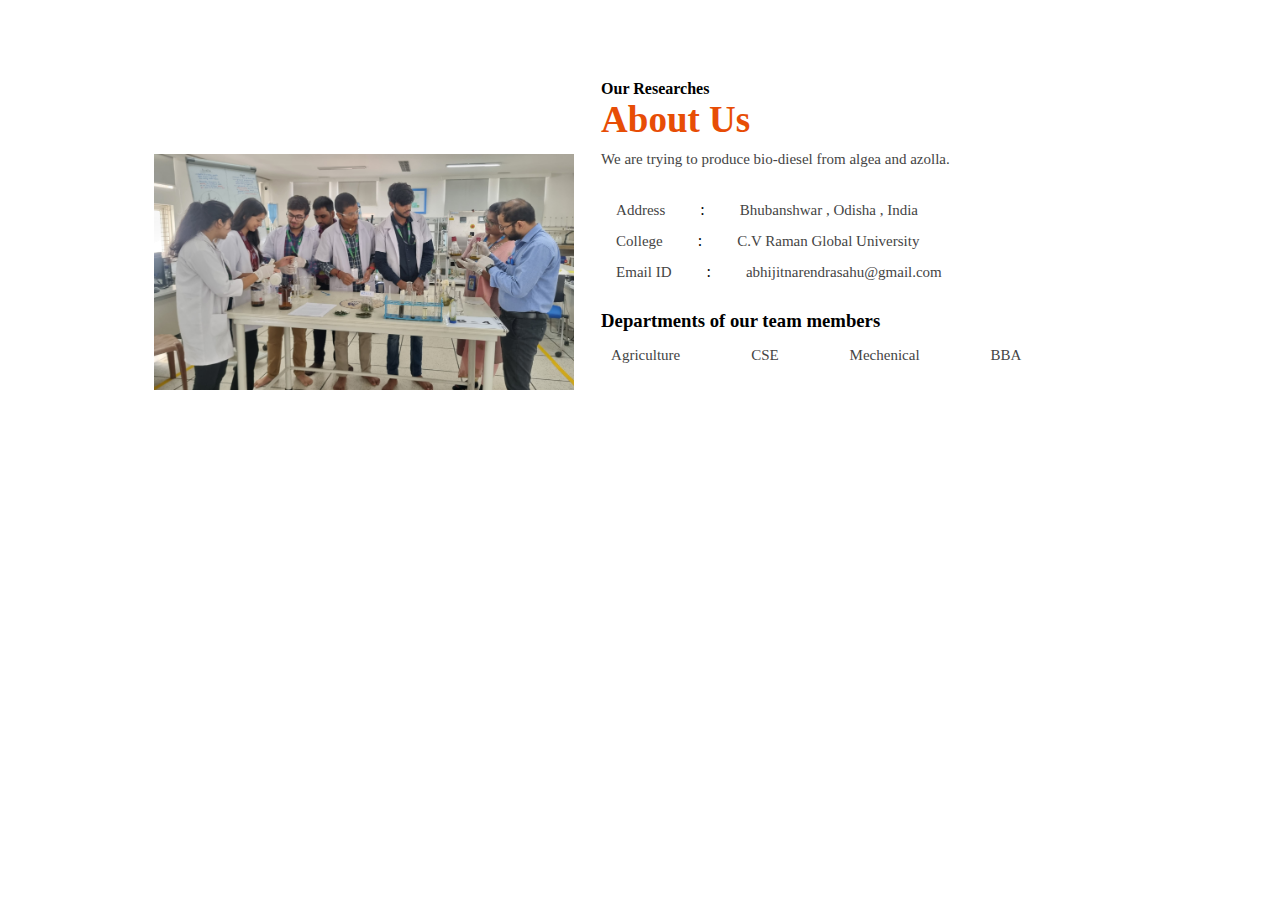
<file: about.html>
<!DOCTYPE html>
<html lang="en">

    <head>
        <meta charset="UTF-8">
        <meta http-equiv="X-UA-Compatible" content="IE=edge">
        <meta name="viewport" content="width=device-width, initial-scale=1.0">
        <title>About Us page</title>
        <link rel="stylesheet" href="style1.css" />
        <style>
                </style>
    </head>

    <body>
        <section id="about-section">
            <!-- about left  -->
            <div class="about-left">
                <img src="sih img_7.jpg" alt="About Img"/>
            </div>

            <!-- about right  -->
            <div class="about-right">
                <h4>Our Researches</h4>
                <h1>About Us</h1>
                <p>We are trying to produce bio-diesel from algea and azolla.
                </p>
                <div class="address">
                    <ul>
                        <li>
                            <span class="address-logo">
                                <i class="fas fa-paper-plane"></i>
                            </span>
                            <p>Address</p>
                            <span class="saprater">:</span>
                            <p>Bhubanshwar , Odisha , India</p>
                        </li>
                        <li>
                            <span class="address-logo">
                                <i class="fas fa-phone-alt"></i>
                            </span>
                            <p>College</p>
                            <span class="saprater">:</span>
                            <p>C.V Raman Global University</p>
                        </li>
                        <li>
                            <span class="address-logo">
                                <i class="far fa-envelope"></i>
                            </span>
                            <p>Email ID</p>
                            <span class="saprater">:</span>
                            <p>abhijitnarendrasahu@gmail.com</p>
                        </li>
                    </ul>
                </div>
                <div class="expertise">
                    <h3>Departments of our team members</h3>
                    <ul>
                        <li>
                            <span class="expertise-logo">
                                <i class="fab fa-html5"></i>
                            </span>
                            <p>Agriculture</p>
                        </li>
                        <li>
                            <span class="expertise-logo">
                                <i class="fab fa-css3-alt"></i>
                            </span>
                            <p>CSE</p>
                        </li>
                        <li>
                            <span class="expertise-logo">
                                <i class="fab fa-node-js"></i>
                            </span>
                            <p>Mechenical</p>
                        </li>
                        <li>
                            <span class="expertise-logo">
                                <i class="fab fa-react"></i>
                            </span>
                            <p>BBA</p>
                        </li>
                    </ul>
                </div>
            </div>
        </section>
    </body>

</html>
</file>
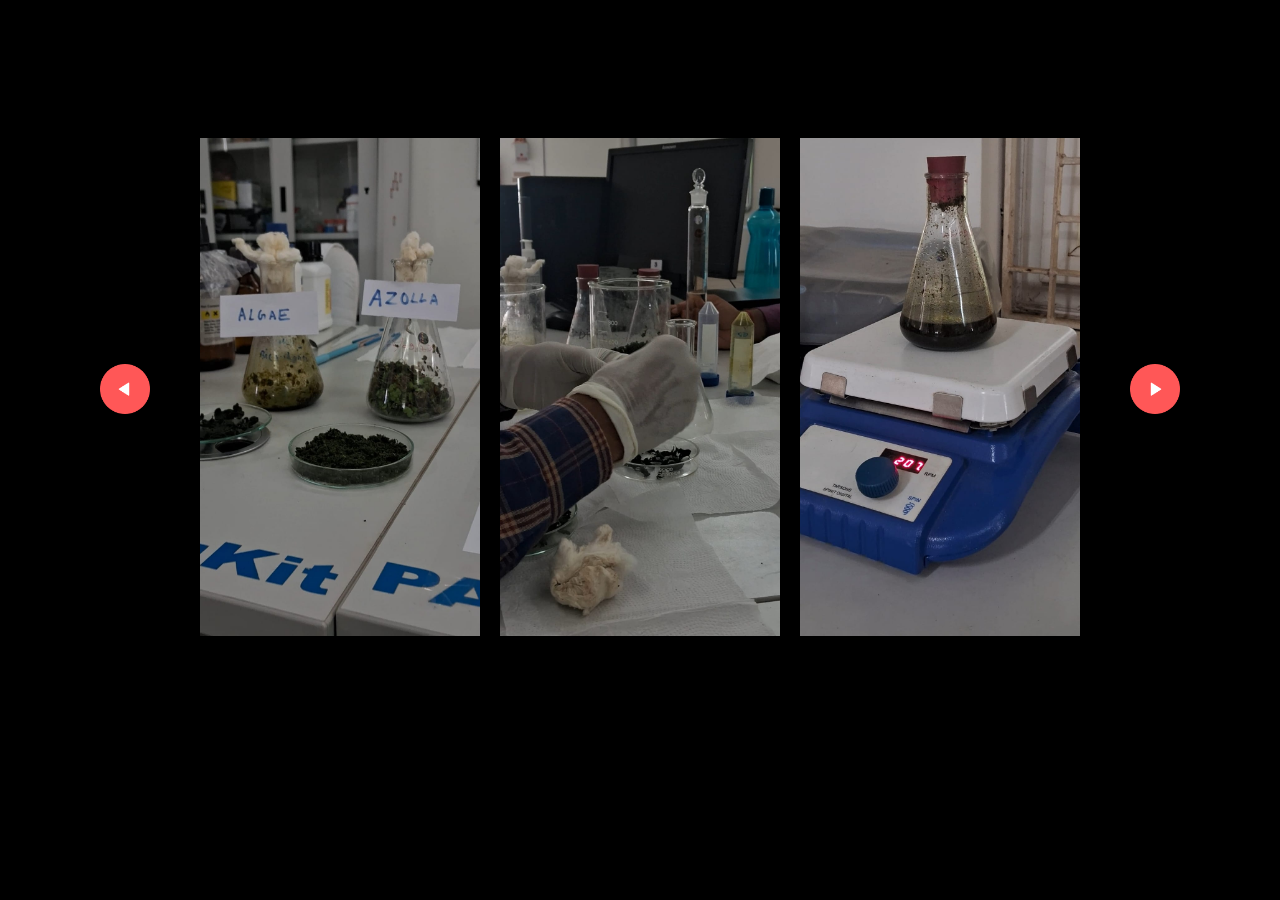
<file: research.html>
<!DOCTYPE html>
<html>
    <head>
        <meta name="viewport" content="width=device-width, initial-scale=1.0">
        <title>Horizontal Scroll Image Gallery</title>
        <link rel="stylesheet" href="style3.css">

    </head>
    <body>
        <div class="gallery-wrap">
            <img src="back.png" id="backBtn">
            <div class="gallery">
                <div>
                 <span><img src="image-1.jpeg"></span>
                 <span><img src="image-2.jpeg"></span>
                 <span><img src="image-3.jpeg"></span> 
                </div> 
                <div>
                 <span><img src="image-4.jpeg"></span>
                 <span><img src="image-5.jpeg"></span>
                 <span><img src="image-6.jpeg"></span> 
                </div> 
            </div>
            <img src="next.png" id="nextBtn">
        </div>

        <script>

            let scrollContainer = document.querySelector(".gallery");
            let backBtn = document.getElementById("backBtn");
            let nextBtn = document.getElementById("nextBtn");

            scrollContainer.addEventListener("wheel", (evt) => {
                evt.preventDefault();
                scrollContainer.scrollLeft +=  evt.deltaY;
                scrollContainer.style.scrollBehavior = "auto";

            });

            nextBtn.addEventListener("click", ()=>{
                scrollContainer.style.scrollBehavior = "smooth";
                scrollContainer.scrollLeft += 900;
            });

            backBtn.addEventListener("click", ()=>{
                scrollContainer.style.scrollBehavior = "smooth";
                scrollContainer.scrollLeft -= 900;
            });

        </script>
        
    </body>
</html>
</file>
<file: style1.css>
*{
    padding: 0;
    margin: 0;
    box-sizing: border-box;
    font-family: poppins;
}
#about-section {
    width: 100%;
    height: auto;
    display: flex;
    justify-content: space-between;
    align-items: center;
    padding: 80px 12%;
}
.about-left img{
    width: 420px;
    height: auto;
    transform: translateY(50px);
}
.about-right {
    width: 54%;
}

.about-right ul li {
    display: flex;
    align-items: center;
}

.about-right h1 {
    color: #e74d06;
    font-size: 37px;
    margin-bottom: 5px;
}

.about-right p {
    color: #444;
    line-height: 26px;
    font-size: 15px;
}

.about-right .address {
    margin: 25px 0;
}

.about-right .address ul li {
    margin-bottom: 5px;
}

.address .address-logo {
    margin-right: 15px;
    color: #e74d06;
}

.address .saprater {
    margin: 0 35px;
}

.about-right .expertise ul {
    width: 80%;
    display: flex;
    align-items: center;
    justify-content: space-between;
}

.expertise h3 {
    margin-bottom: 10px;
}

.expertise .expertise-logo {
    font-size: 19px;
    margin-right: 10px;
    color: #e74d06;
}
</file>
<file: style3.css>
*{
    margin: 0;
    padding: 0;
    font-family: 'Poppins', sans-serif;
    box-sizing: border-box;
}
body{
    background: #000000;
}
.gallery{
    width: 900px;
    display: flex;
    overflow-x: scroll;
}
.gallery div{
    width: 100%;
    display: grid;
    grid-template-columns: auto auto auto;
    grid-gap: 20px;
    padding: 10px;
    flex: none;

}
.gallery div img{
    width: 100%;
    filter: grayscale(0%);
    transition: transform 0.5s;
}
.gallery::-webkit-scrollbar{
    display: none;
}
.gallery-wrap{
    display: flex;
    align-items: center;
    justify-content: center;
    margin: 10% auto;
}
#backBtn, #nextBtn{
    width: 50px;
    cursor: pointer;
    margin: 40px;
}
.gallery div img:hover{
    filter: grayscale(0);
    cursor: pointer;
    transform: scale(1.1);
}
</file>
